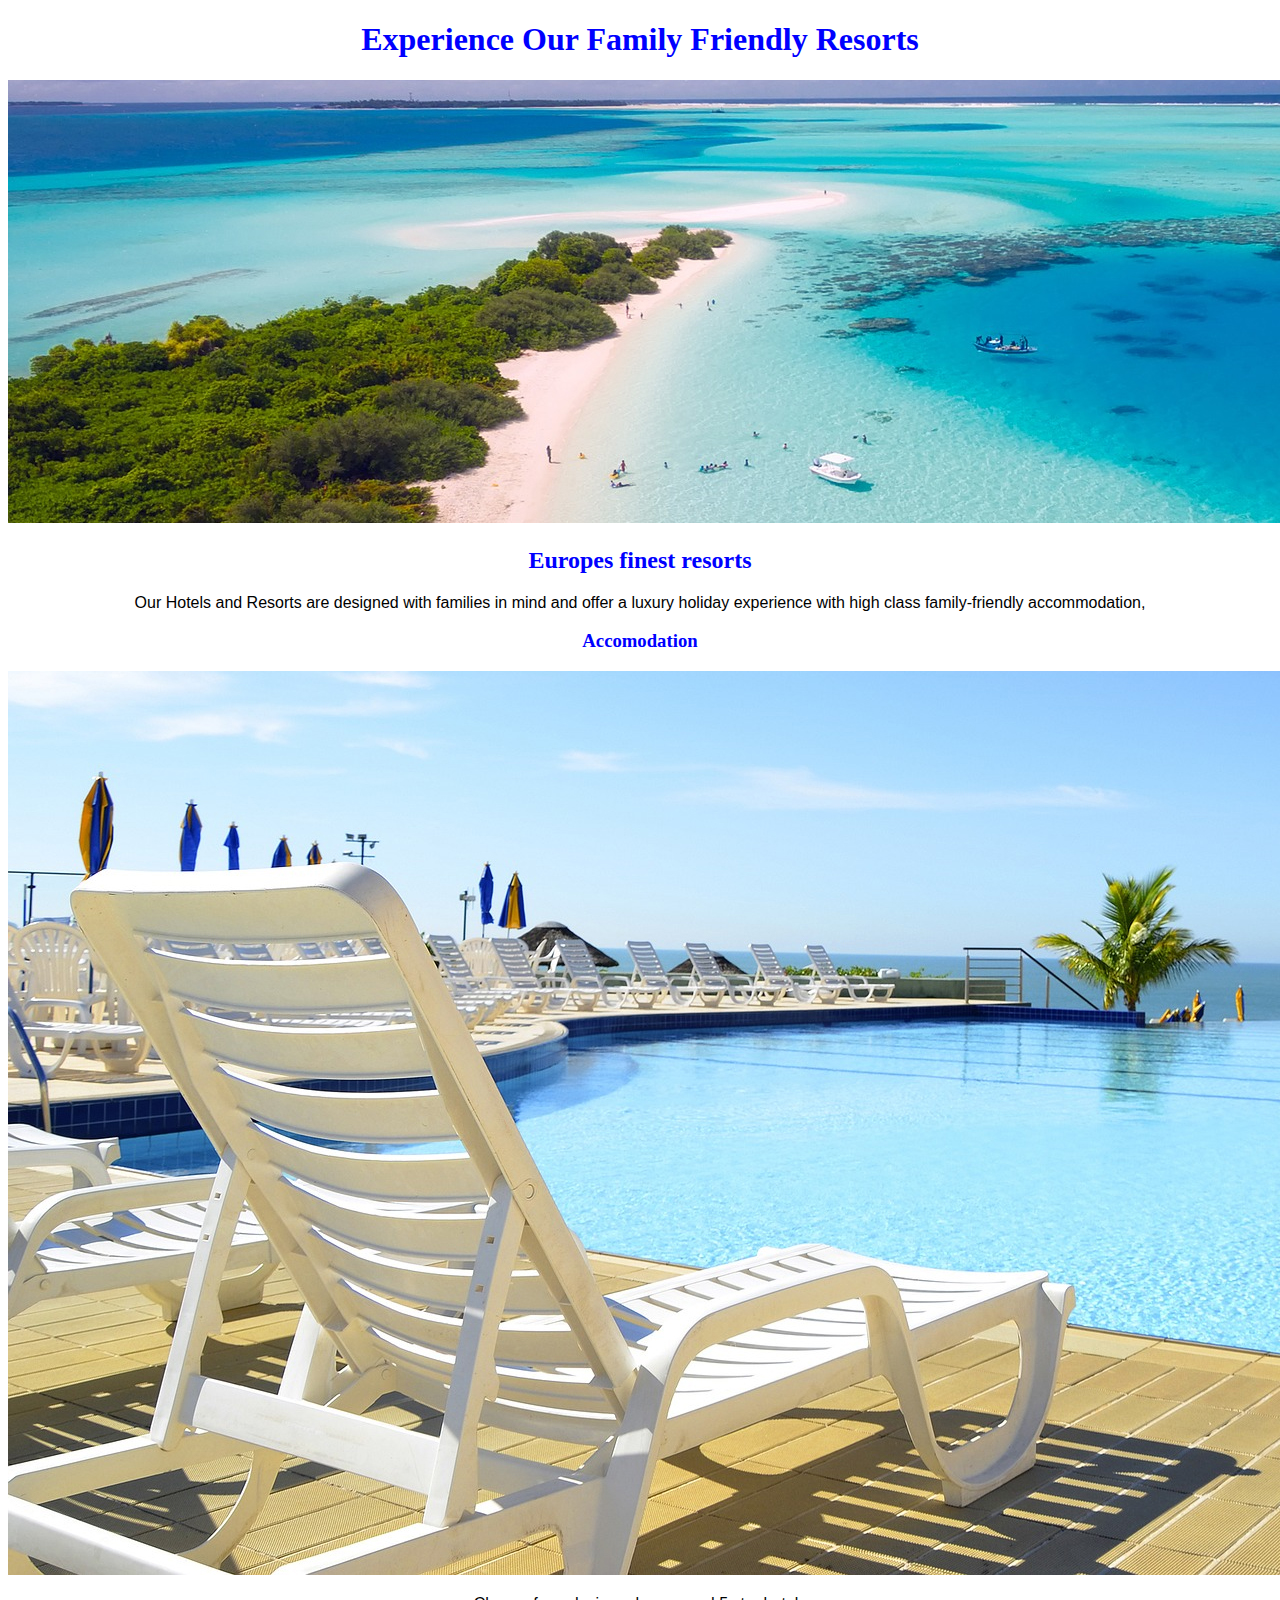
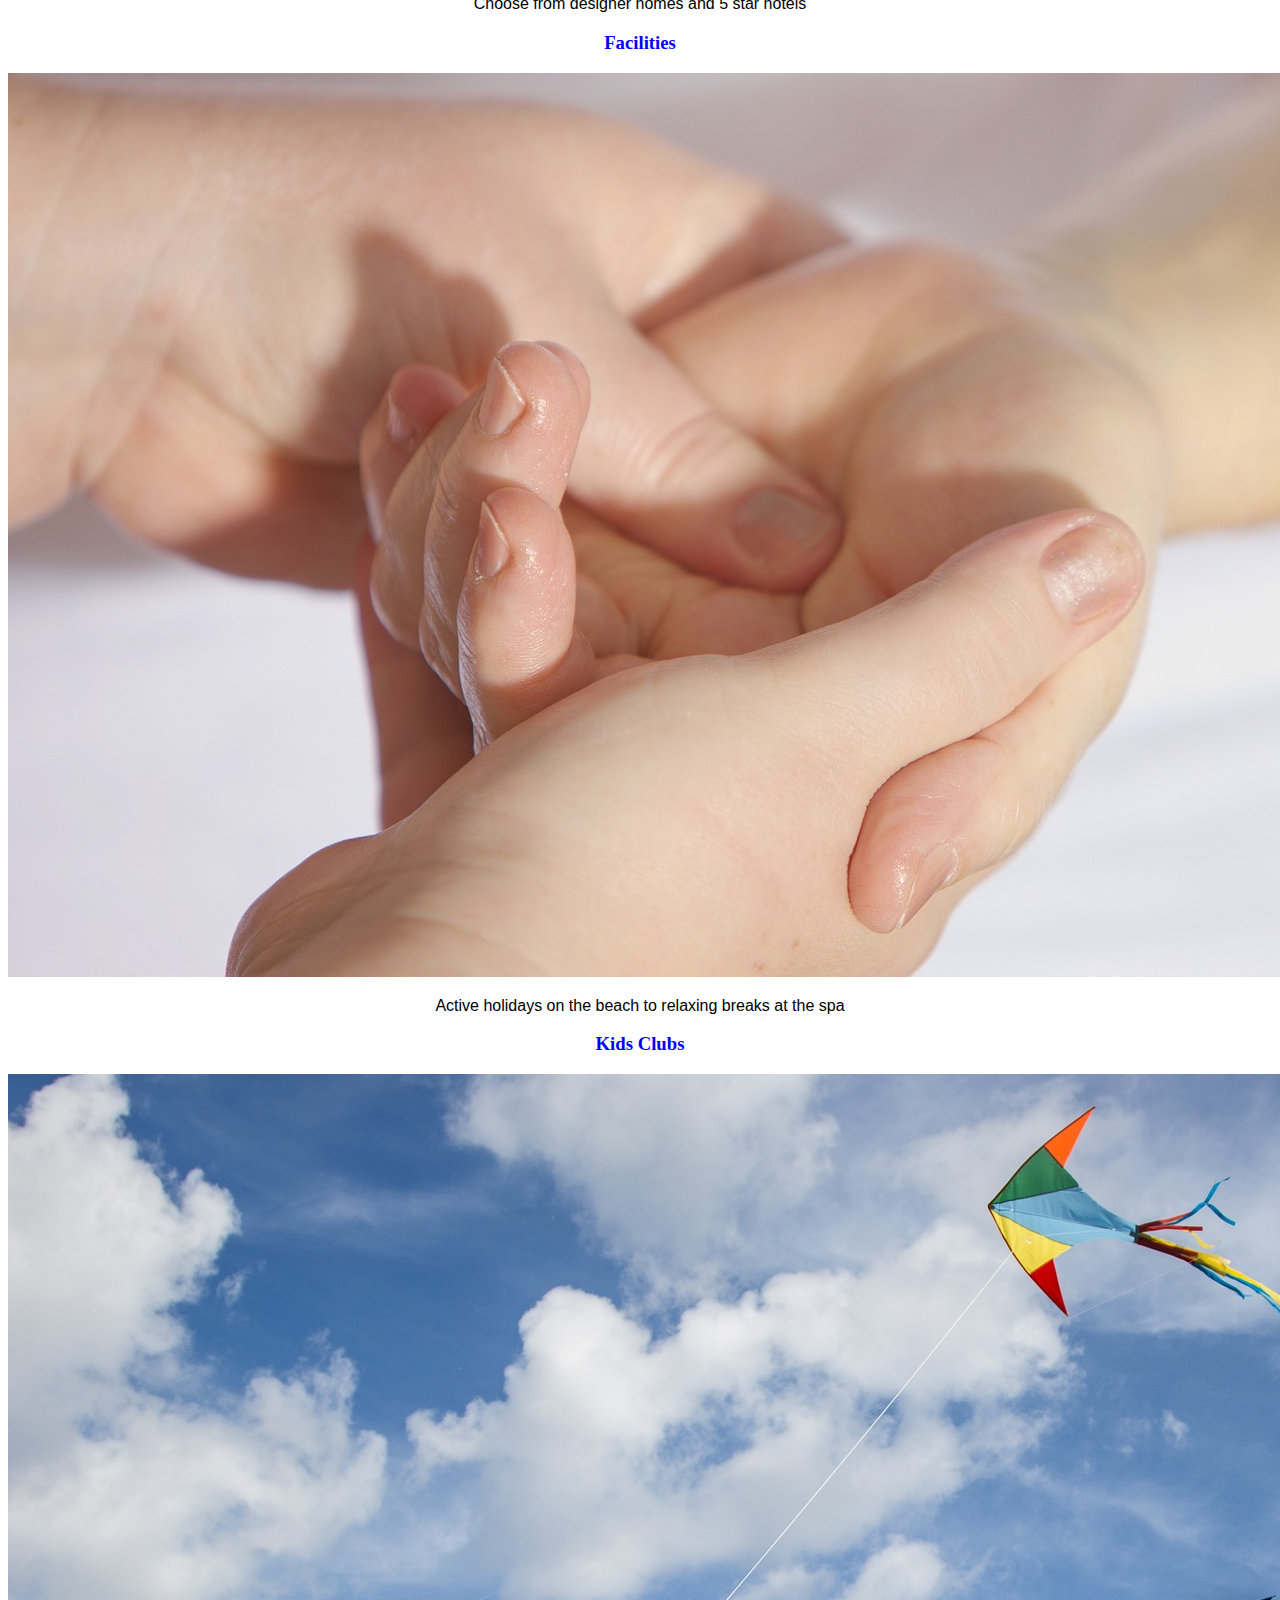
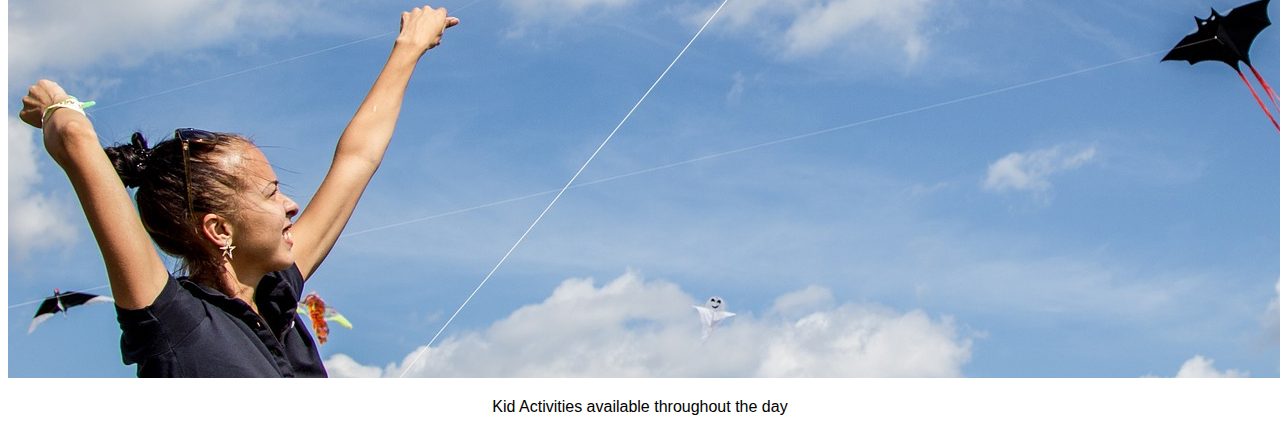
<file: index.html>
<!DOCTYPE html>
<html>
  <head>
    <link href= "css/style.css" rel= "stylesheet" type= "text/css">
    <title>resort website</title>
  </head>
  <body>
    <h1>Experience Our Family Friendly Resorts</h1>
      <img src= "images/ocean-view.jpg">
    <h2>Europes finest resorts</h2>
      <p>Our Hotels and Resorts are designed with families in mind
       and offer a luxury holiday experience with high class family-friendly accommodation,</p>
    <h3>Accomodation</h3>
      <img src= "images/accomodation.jpg">
      <p>Choose from designer homes and 5 star hotels</p>
    <h3>Facilities</h3>
      <img src= "images/facilities.jpg">
      <p>Active holidays on the beach to relaxing breaks at the spa</p>
    <h3>Kids Clubs</h3>
      <img src= "images/kids-club.jpg">
      <p>Kid Activities available throughout the day</p>
  </body>
</html>
</file>
<file: css/style.css>
h1 {
  text-align: center;
  font-family: Georgia;
  color: blue;
}

h2 {
  text-align: center;
  font-family: Georgia;
  color: blue;
}

h3 {
  text-align: center;
  font-family: Georgia;
  color: blue;
}

p {
  text-align: center;
  font-family: Helvetica;
}

img{
  align-items: center;
}
</file>
